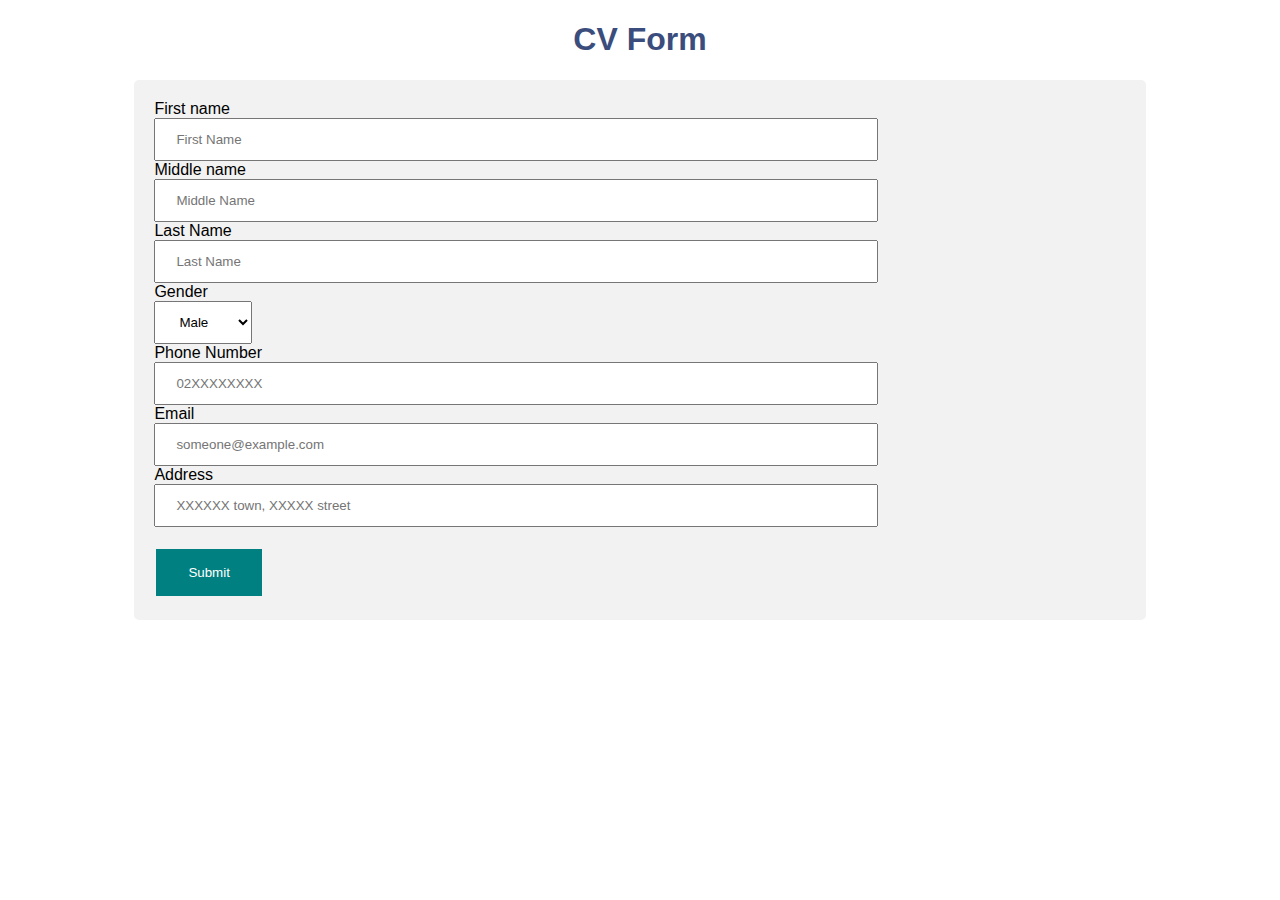
<file: index.html>
<!DOCTYPE html>
<html lang="en">
<head>
    <meta charset="UTF-8">
    <meta name="viewport" content="width=device-width, initial-scale=1.0">
    <title>CV Generator</title>
    <link rel="stylesheet" href="style.css">
</head>
<body>
    <h1>CV Form</h1>
    <div class="form" id="form">
        <form action="cv.html" method="GET">
            <label for="fname">First name</label><br>
            <input type="text" id="fname" name="fname" placeholder="First Name"><br>
            <label for="Mname">Middle name</label><br>
            <input type="text" id="Mname" name="Mname" placeholder="Middle Name"><br>
            <label for="lname">Last Name</label><br>
            <input type="text" id="lname" name="lname" placeholder="Last Name"><br>
            <label for="gender">Gender</label><br>
            <select name="gender" id="gender">
                <option value="male">Male</option>
                <option value="female">Female</option>
            </select><br>
            <label for="Pnumber">Phone Number</label><br>
            <input type="text" id="Pnumber" name="Pnumber" placeholder="02XXXXXXXX"><br>
            <label for="email">Email</label><br>
            <input type="text" id="email" name="email" placeholder="someone@example.com"><br>
            <label for="address">Address</label><br>
            <input type="text" id="address" name="address" placeholder="XXXXXX town, XXXXX street"><br><br>
    
            <input type="submit" value="Submit">
        </form>
    </div>
    
</body>
</html>
</file>
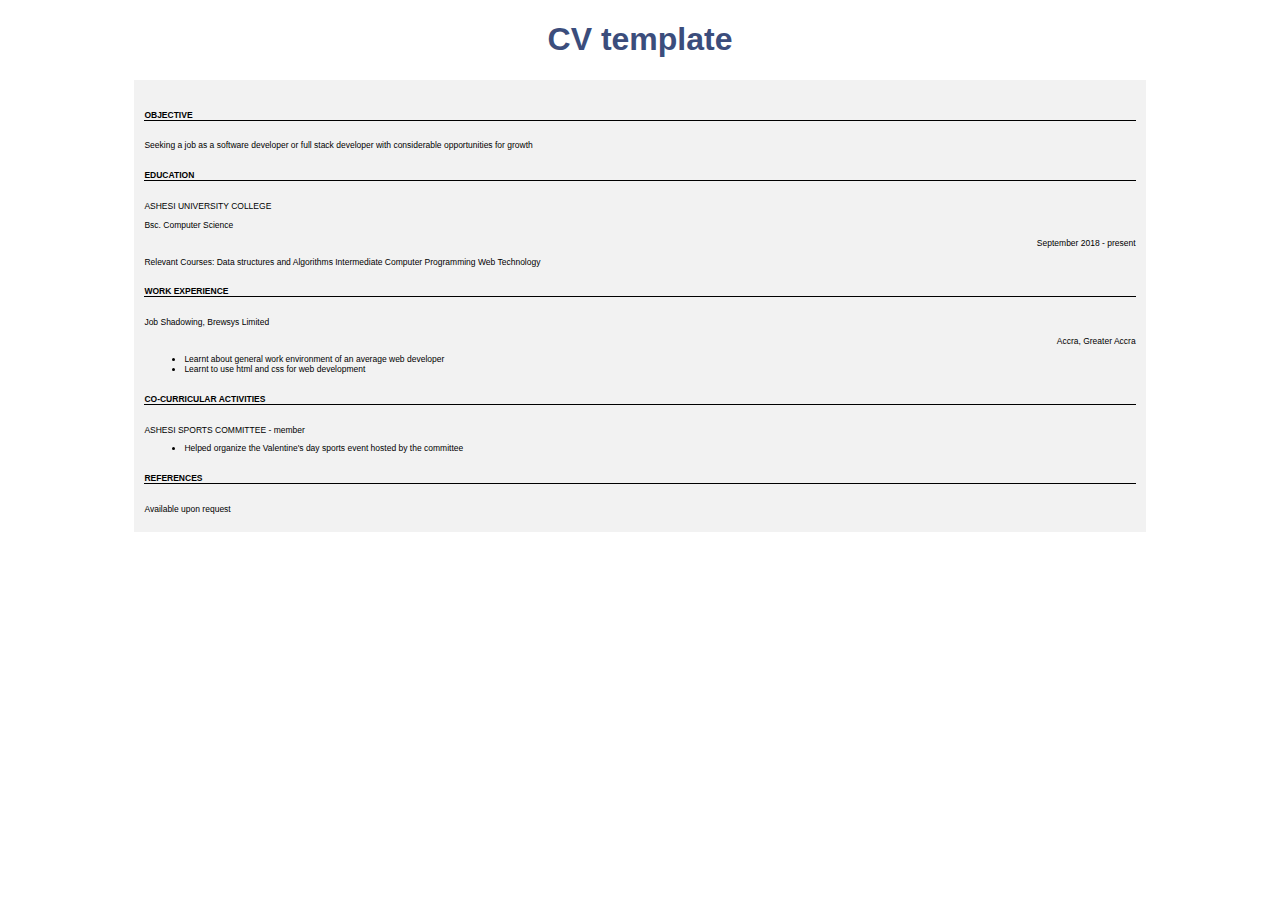
<file: cv.html>
<!DOCTYPE html>
<html lang="en">
<head>
    <meta charset="UTF-8">
    <meta name="viewport" content="width=device-width, initial-scale=1.0">
    <title>Document</title>
    <link rel="stylesheet" href="style.css">

</head>
<body>
    <h1>CV template</h1>
    <div class="form-template">
        <p class="name"><script src="index.js">window.localStorage.getItem('first');</script> <script src="index.js">localStorage.getItem('middle');</script> <script src="index.js">localStorage.getItem('last')</script></p>
        <p class="address"><script src="index.js">window.localStorage.getItem('address');</script></p>
        <p class="phone-number"><script src="index.js">window.localStorage.getItem('Pnumber')</script></p>
        <p class="email"><script src="index.js">window.localStorage.getItem('email')</script></p>
        <div class="category">
            <h6 class="main-heading">OBJECTIVE</h6>
            <p>Seeking a job as a software developer or full stack developer with considerable opportunities for growth</p>
            <h6 class="main-heading">EDUCATION</h6>
            <p class="heading">ASHESI UNIVERSITY COLLEGE</p>
            <p>Bsc. Computer Science</p>
            <p class="date">September 2018 - present</p>
            <p class="relevant-courses">Relevant Courses: Data structures and Algorithms Intermediate Computer Programming Web Technology </p>
            <h6 class="main-heading">WORK EXPERIENCE</h6>
            <p class="heading">Job Shadowing, Brewsys Limited</p>
            <p class="location">Accra, Greater Accra</p>
            <ul>
                <li>Learnt about general work environment of an average web developer</li>
                <li>Learnt to use html and css for web development</li>
            </ul>
            <h6 class="main-heading">CO-CURRICULAR ACTIVITIES</h6>
            <p class="heading">ASHESI SPORTS COMMITTEE - member</p>
            <ul>
                <li>Helped organize the Valentine's day sports event hosted by the committee</li>
            </ul>
            <h6 class="main-heading">REFERENCES</h6>
            <p>Available upon request</p>
        </div>
    </div>
    
   
    
</body>
</html>
</file>
<file: style.css>
body{
    font-family: Arial, Helvetica, sans-serif;
}

h1{
    text-align: center;
    color: rgb(59, 77, 124);
}

input[type=submit] {
    background-color: teal;
    border: none;
    color: white;
    padding: 16px 32px;
    text-decoration: none;
    margin: 4px 2px;
    cursor: pointer;
}

input[type=text] {
    width: 70%;
    padding: 12px 20px;
}

input[type=submit]:hover{
    background-color: rgb(37, 104, 104);
}

.form {
    margin-left: 10%;
    margin-right: 10%;
    border-radius: 5px;
    background-color: #f2f2f2;
    padding: 20px;
}

select {
    padding: 12px 20px;
    width: 10%;
}

h6, p, ul{
    font-size: 8.5px;
}

.name, .address, .phone-number, .email{
    font-size: 14px;
}

.heading{
    font-style: bold;

}

.location, .date {
    text-align: right;
}

.main-heading{
    border-bottom: 1px solid black;
    
}

.form-template{
    background-color: #f2f2f2;
    margin-left: 10%;
    margin-right: 10%;
    
    width: auto;
}

.category{
    padding: 10px;
}
</file>
